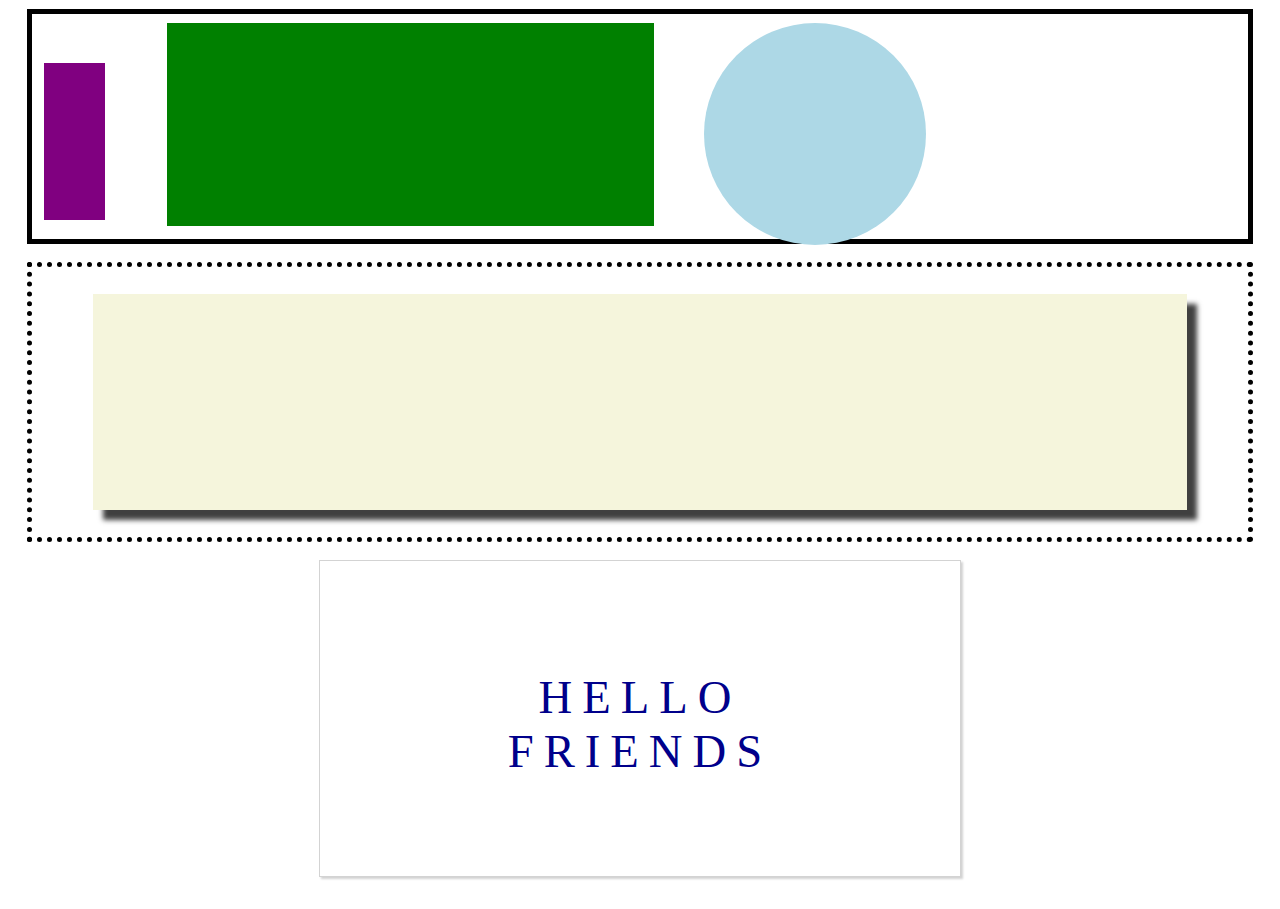
<file: second/index.html>
<!DOCTYPE html>
<html lang="en">
<head>
    <meta charset="UTF-8">
    <meta name="viewport" content="width=device-width, initial-scale=1.0">
    <title>second</title>
    <link rel="stylesheet" href="index.css">
</head>
<body>
    <div class="shapes-box">
        <div id="purple-rectangle"></div>
        <div id="green-rectangle"></div>
        <div id="blue-circle"></div>
    </div>
    <div class="dotted-box">
        <div id="beige-rectangle"></div>
    </div>
    <div class="text-box">
        <p id="hello-friends">HELLO<br>FRIENDS</p>
    </div>
</body>
</html><!-- Put your HTML HERE, make sure to connect your index.css sheet -->
</file>
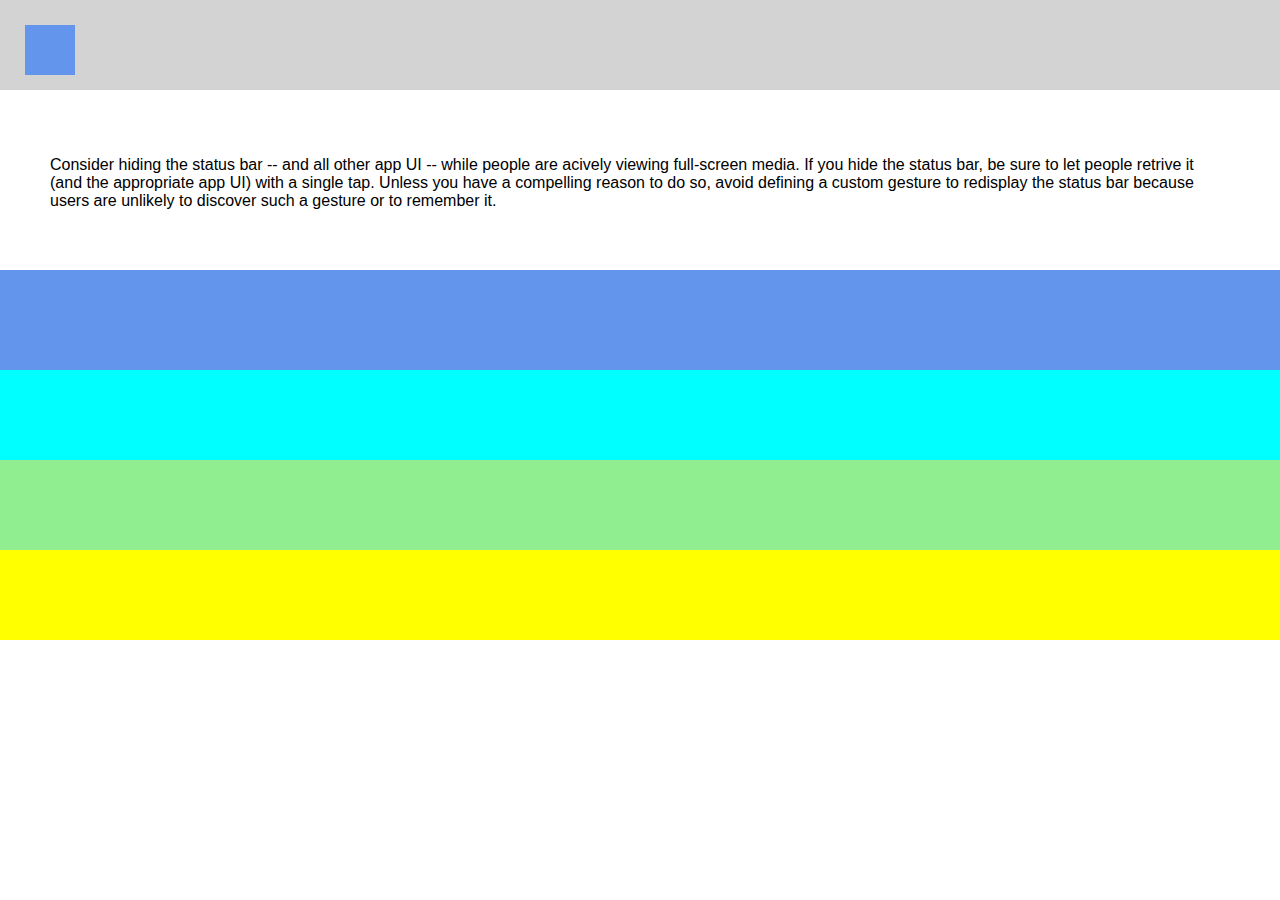
<file: third/index.html>
<!DOCTYPE html>
<html lang="en">
<head>
    <meta charset="UTF-8">
    <meta name="viewport" content="width=device-width, initial-scale=1.0">
    <link rel="stylesheet" href="index.css">
    <title>Part 3</title>
</head>
<body>
    <div class=" container container-1">
        <div class="blue-square"></div>
    </div>
    <div class="container-big container-2">
        <p class="paragraph-1">Consider hiding the status bar -- and all other app UI -- while people are acively viewing full-screen media. If you hide the status bar, be sure to let people retrive it (and the appropriate app UI) with a single tap. Unless you have a compelling reason to do so, avoid defining a custom gesture to redisplay the status bar because users are unlikely to discover such a gesture or to remember it.</p>
    </div>
    <div class="container container-3"></div>
    <div class="container container-4"></div>
    <div class="container container-5"></div>
    <div class="container container-6"></div>
</body>
</html>
</file>
<file: second/index.css>
body {
    height: 100vh;
    width: 100%;
    margin: 0;
    background-color: white;
}
.shapes-box {
    border: 5px solid black;
    height: 25vh;
    width: 95%;
    margin: auto;
    margin-top: 1vh;
}
#purple-rectangle {
    width: 5%;
    height: 70%;
    background-color: purple;
    margin: 1%;
    margin-top: 4%;
    float: left;
}
#green-rectangle {
    width: 40%;
    height: 90%;
    background-color: green;
    margin-top: 1vh;
    margin-left: 50px;
    margin-right: 50px;
    float: left
}
#blue-circle {
    height: 222px;
    width: 222px;
    background-color: lightblue;
    border-radius: 50%; 
    margin-top: 1vh;
    float: left;
}
.dotted-box {
    border: 5px dotted black;
    height: 30vh;
    width: 95%;
    margin: auto;
    margin-top: 2vh;
}
#beige-rectangle {
    width: 90%;
    height: 80%;
    background-color: beige;
    margin: auto;
    margin-top: 3vh;
    box-shadow: 10px 10px 5px rgb(0,0,0,0.75);
}
.text-box {
    border: 1px solid lightgray;
    box-shadow: 2px 2px 2px lightgray;
    height: 35vh;
    width: 50%;
    margin: auto;
    margin-top: 2vh;
}
#hello-friends {
    text-align: center;
    color: darkblue;
    font-weight: 500;
    font-size: 35pt;
    margin-top: 17%;
    letter-spacing: 10px;
}
</file>
<file: third/index.css>
body {
    margin: 0;
    padding: 0;
}
.container {
    height: 10vh;
    width: 100vw;
}
.container-big{
    height: 20vh;
    width: 100vw;
}
.container-1 {
    background-color: lightgray;
    padding: 25px;
    box-sizing: border-box;
}
.blue-square {
    width: 50px;
    height: 50px;
    background-color: cornflowerblue;
}
.container-2 {
    background-color: #fff;
    box-sizing: border-box;
    padding: 50px;
}
.paragraph-1 {
    font-family: sans-serif;
}
.container-3 {
    background-color: cornflowerblue;
    box-sizing: border-box;
    padding: 50px;
}
.container-4 {
    background-color: aqua;
}
.container-5 {
    background-color: lightgreen;
}
.container-6 {
    background-color: yellow;
}
</file>
